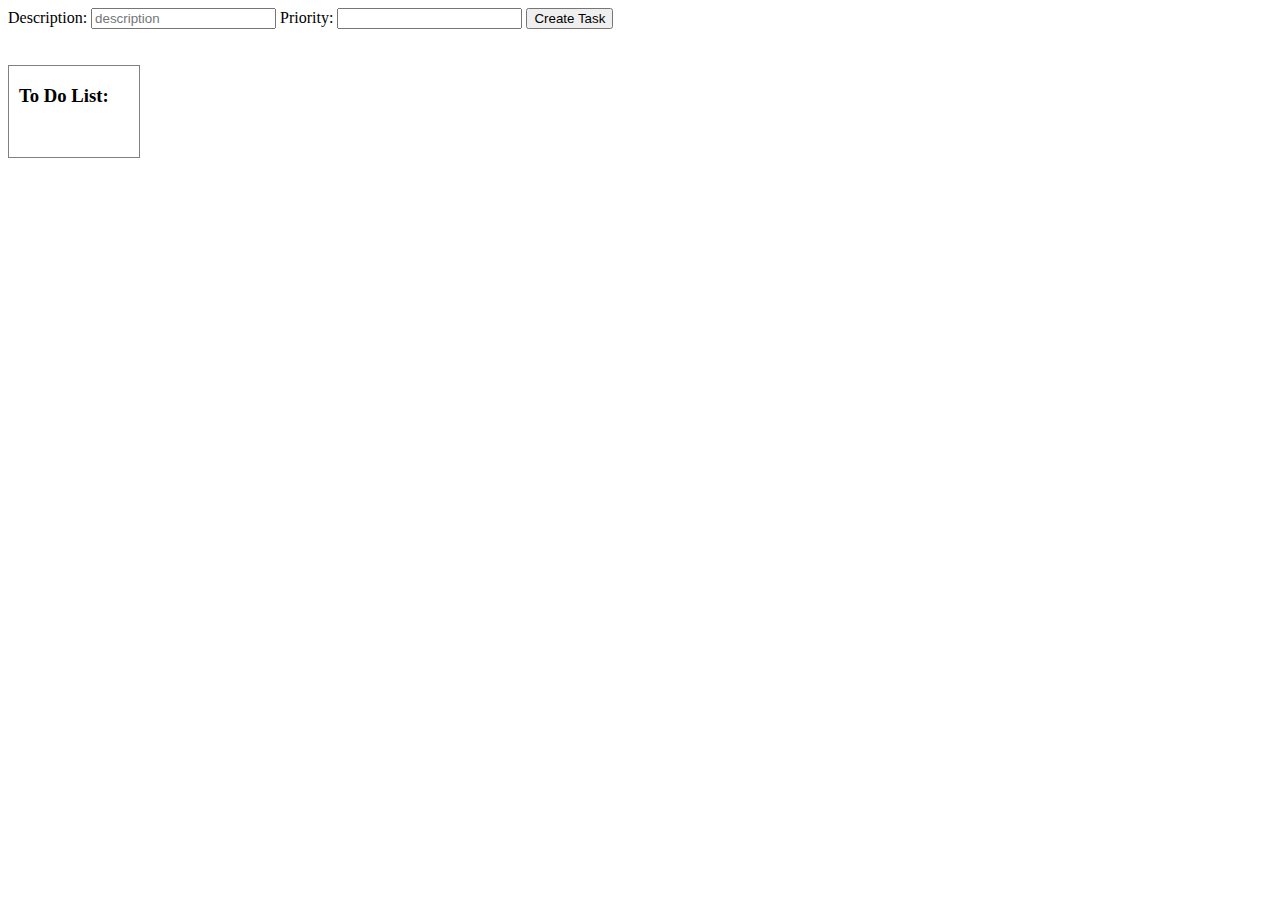
<file: 28-javascript-practice/front-end/index.html>
<!DOCTYPE html>
<html>
  <head>
    <meta charset="utf-8">
    <link rel="stylesheet" href="css/stylesheet.css">
    <title></title>

  </head>
  <body>
  <div id="app-content">
      <label for="new-task-description">Description:</label>
      <input required type="text" id="new-task-description" name="new-task-description" placeholder="description">
      <label for="new-task-priority">Priority:</label>
      <input id="new-task-priority"></input>
      <button type="button" id="create-task">Create Task</button><br><br><br>
<div id="task-content">

    <div id="task-list">
      <h3>To Do List:</h3>
      <ul id="list">
      </ul>
    </div>

    <div id="task-container">

    </div>
  </div>
</div>
    <script src="src/index.js"></script>
  </body>
</html>
</file>
<file: 28-javascript-practice/front-end/css/stylesheet.css>
#task-list {
  width: auto;
  display: grid;
  float: left;
  border-style: solid;
  border-color: grey;
  border-width: 1px;
  padding-left: 10px;
  padding-right: 30px;
}

#task-container {
  /* width: auto; */
  /* float: left; */

  /* display: flex; */
  /* align: center; */
}
#task-content #task-container{
  display: inline-flex;
  flex-direction: column;
  /* width:auto; */
  /* justify-content: center ; */
  padding: 10px;

}
#task-content {
  flex-direction: row;
  align-content: center;

}
</file>
